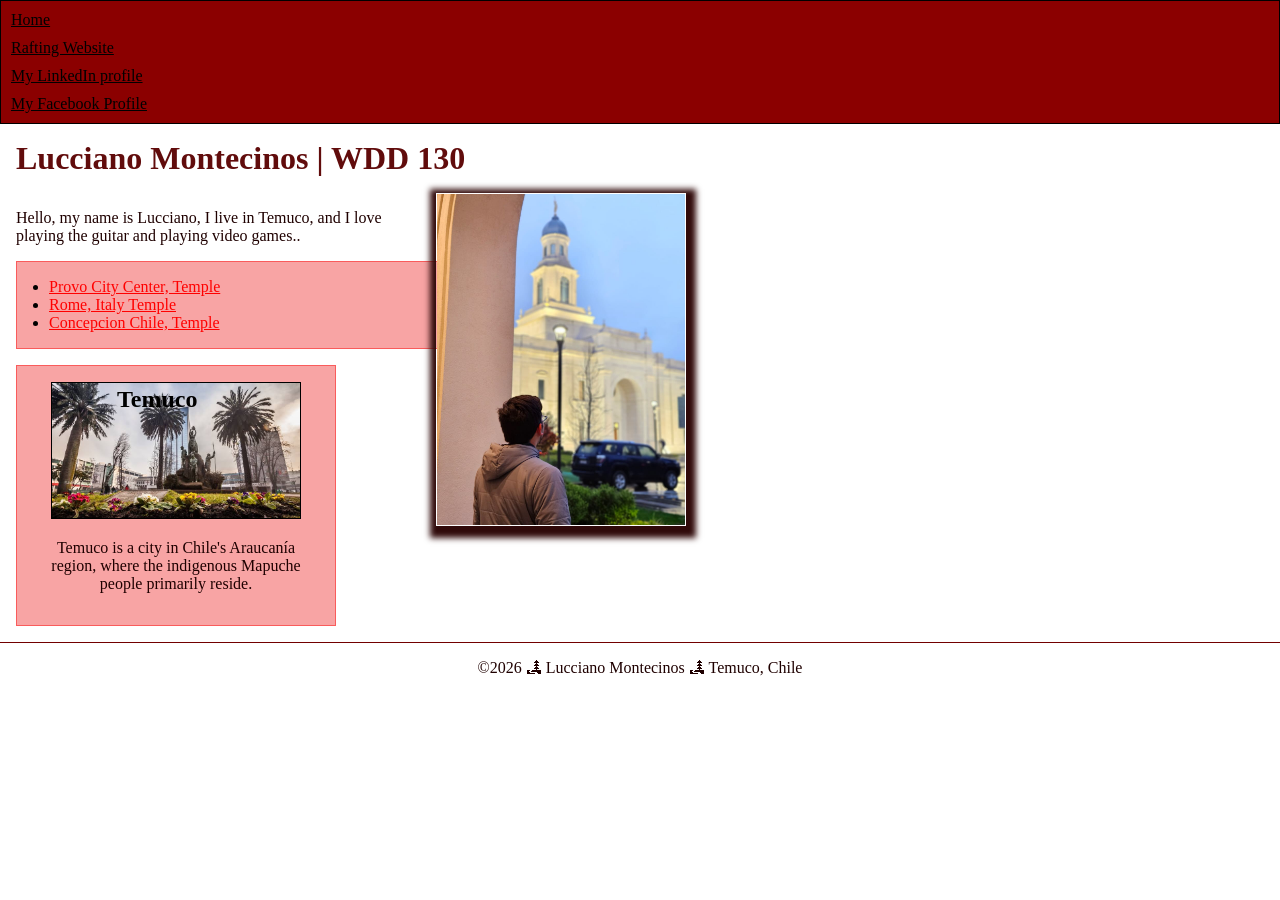
<file: index.html>
<!DOCTYPE html>
<html lang="en-US">

<head>
    <link rel="stylesheet" href="styles/styles.css">
    <meta charset="UTF-8">
    <meta name="viewport" content="width=device-width, initial-scale=1.0">
    <title>Lucciano Montecinos | WDD 130 </title>
    <meta name="description"
      content="Describe your home page here using keywords like your name, the course, the purpose of the page.">
    <meta name="author" content="Your name">
</head>

<body>
    <header>
        <nav>
            <a href="#  ">Home</a>
            <a href="wwr/">Rafting Website</a>
            <a href="https://www.linkedin.com/in/lucciano-montecinos-211493408/">My LinkedIn
                profile</a>
            <a href="https://www.facebook.com/lucciano.montecinos.olivares.2025">My Facebook
                Profile</a>
        </nav>
    </header>
    <main>
        <h1>Lucciano Montecinos | WDD 130</h1>

        <img src="images/profile.jpg" alt="This is me in the temple" width="200">
        <p>Hello, my name is Lucciano, I live in Temuco, and I love playing the guitar and playing
            video games..</p>
        <ul class="box indent">
            <li><a href="https://churchofjesuschristtemples.org/provo-city-center-temple/">Provo
                    City Center, Temple</a></li>
            <li><a href="https://churchofjesuschristtemples.org/rome-italy-temple/">Rome, Italy
                    Temple</a></li>
            <li><a href="https://churchofjesuschristtemples.org/concepcion-chile-temple/">Concepcion
                    Chile, Temple</a></li>
        </ul>
    </main>
    <aside class="box">
        <h2>Temuco </h2>
        <img src="images/temuco.jpg" alt="Temuco City">
        <p>Temuco is a city in Chile's Araucanía region, where the indigenous Mapuche people
            primarily reside.</p>
    </aside>
    <footer>
        <p>©2026 🏞 Lucciano Montecinos 🏞 Temuco, Chile</p>
    </footer>
</body>

</html>
</file>
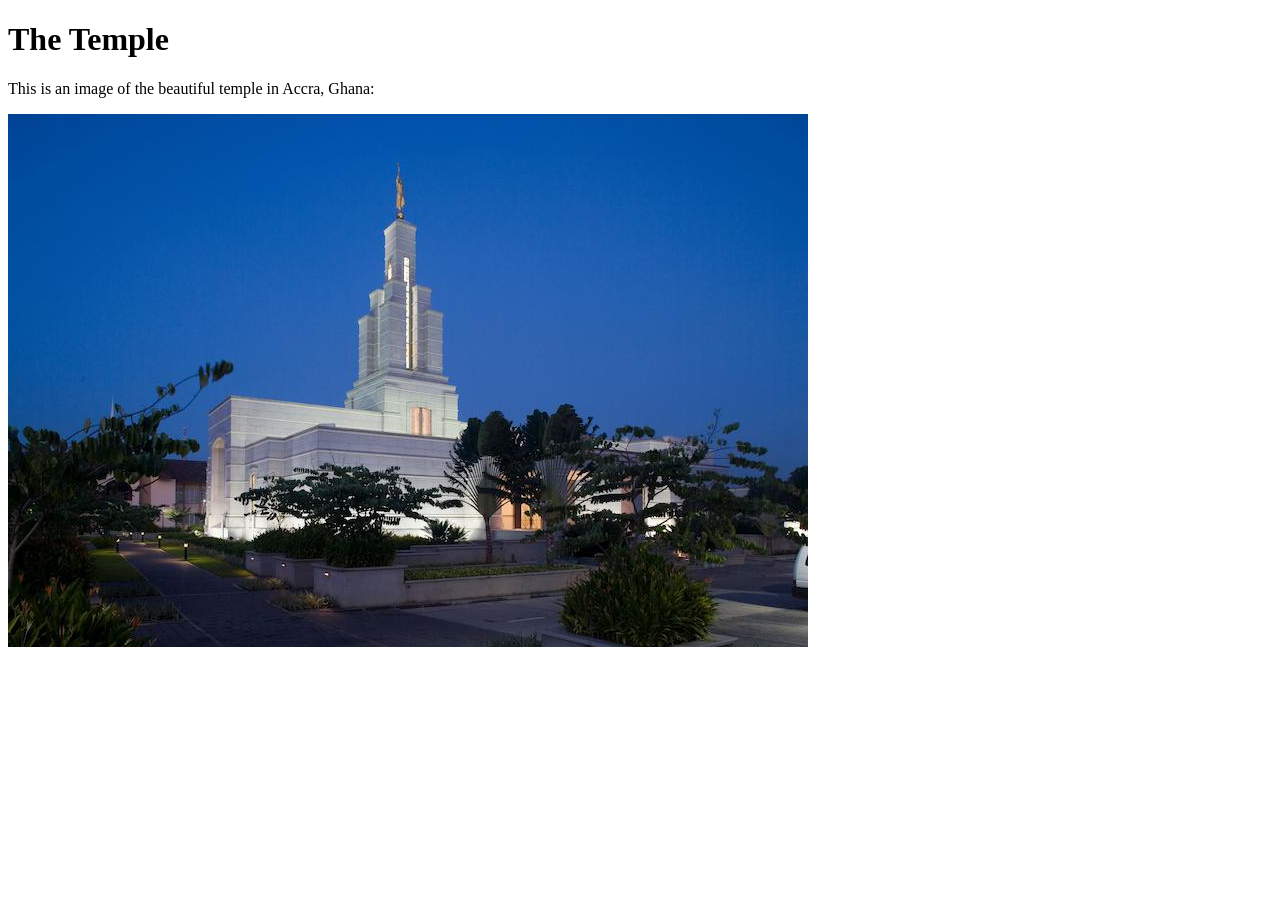
<file: week01/images-solution.html>
<!DOCTYPE html>
<html lang="en">
<head>
    <meta charset="UTF-8">
    <meta name="viewport" content="width=device-width, initial-scale=1.0">
    <title>Temple Image</title>
</head>
<body>
    <h1>The Temple</h1>
    <p>This is an image of the beautiful temple in Accra, Ghana:</p>
    <img src="images/temple-small.jpg" alt="The Accra Ghana Temple">
    
</body>
</html>
</file>
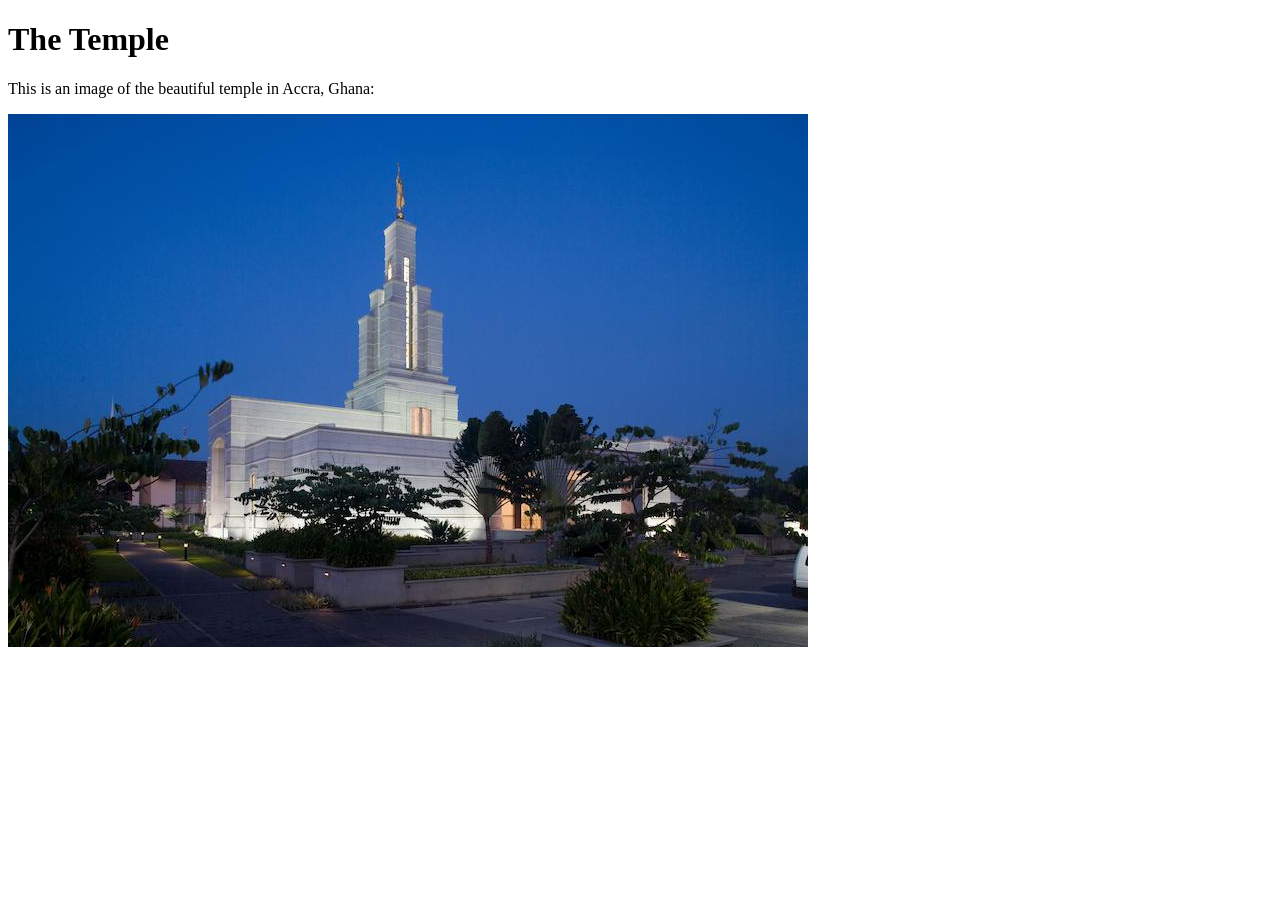
<file: week01/images.html>
<!DOCTYPE html>
<html lang="en">

<head>
    <meta charset="UTF-8">
    <meta name="viewport" content="width=device-width, initial-scale=1.0">
    <title>Temple Image</title>
</head>

<body>
    <h1>The Temple</h1>
    <p>This is an image of the beautiful temple in Accra, Ghana:</p>
    <img src="images/temple-small.jpg" alt="The Accra Ghana Temple">

</body>

</html>
</file>
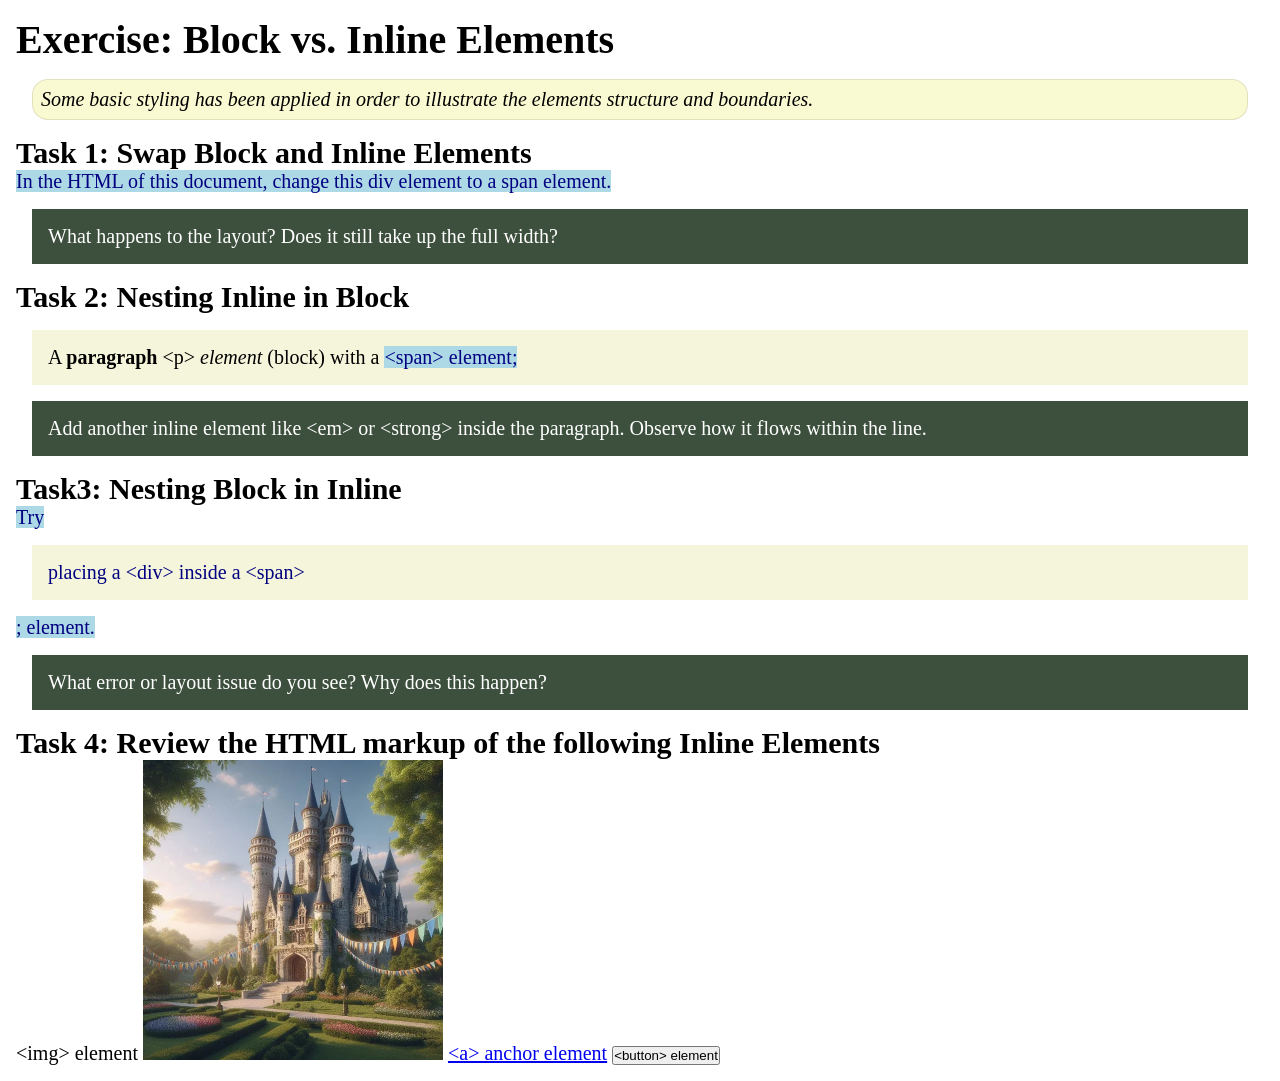
<file: week02/block-vs-inline.html>
<!DOCTYPE html>
<html lang="en">

<head>
    <meta charset="UTF-8">
    <meta name="viewport" content="width=device-width, initial-scale=1.0">
    <title>Exercise: Block vs. Inline Elements</title>
    <link rel="stylesheet" href="styles/block-vs-inline.css">
</head>

<body>
    <main>
        <h1>Exercise: Block vs. Inline Elements</h1>
        <p class="note">Some basic styling has been applied in order to illustrate the elements
            structure and
            boundaries.</p>

        <h2>Task 1: Swap Block and Inline Elements</h2>
        <span> In the HTML of this document, change this div element to a span element.</span>

        <p class="question">What happens to the layout? Does it still take up the full width?</p>

        <h2>Task 2: Nesting Inline in Block</h2>
        <p>A <strong>paragraph</strong> &lt;p&gt; <em> element</em> (block) with a
            <span>&lt;span&gt; element;</span>
        </p>
        <p class="question">Add another inline element like &lt;em&gt; or &lt;strong&gt; inside the
            paragraph. Observe
            how it flows within the line.</p>

        <h2>Task3: Nesting Block in Inline</h2>
        <span>Try <div> placing a &lt;div&gt; inside a &lt;span&gt</div>; element.</span>
        <p class="question">What error or layout issue do you see? Why does this happen?</p>


        <h2>Task 4: Review the HTML markup of the following Inline Elements</h2>
        &lt;img&gt; element
        <img src="images/castle.webp" alt="placeholder image (images are inline)" width="300"
          height="300">
        <a href="https://churchofjesuschrist.org">&lt;a&gt; anchor element</a>
        <button type="button">&lt;button&gt; element</button>
    </main>
</body>

</html>
</file>
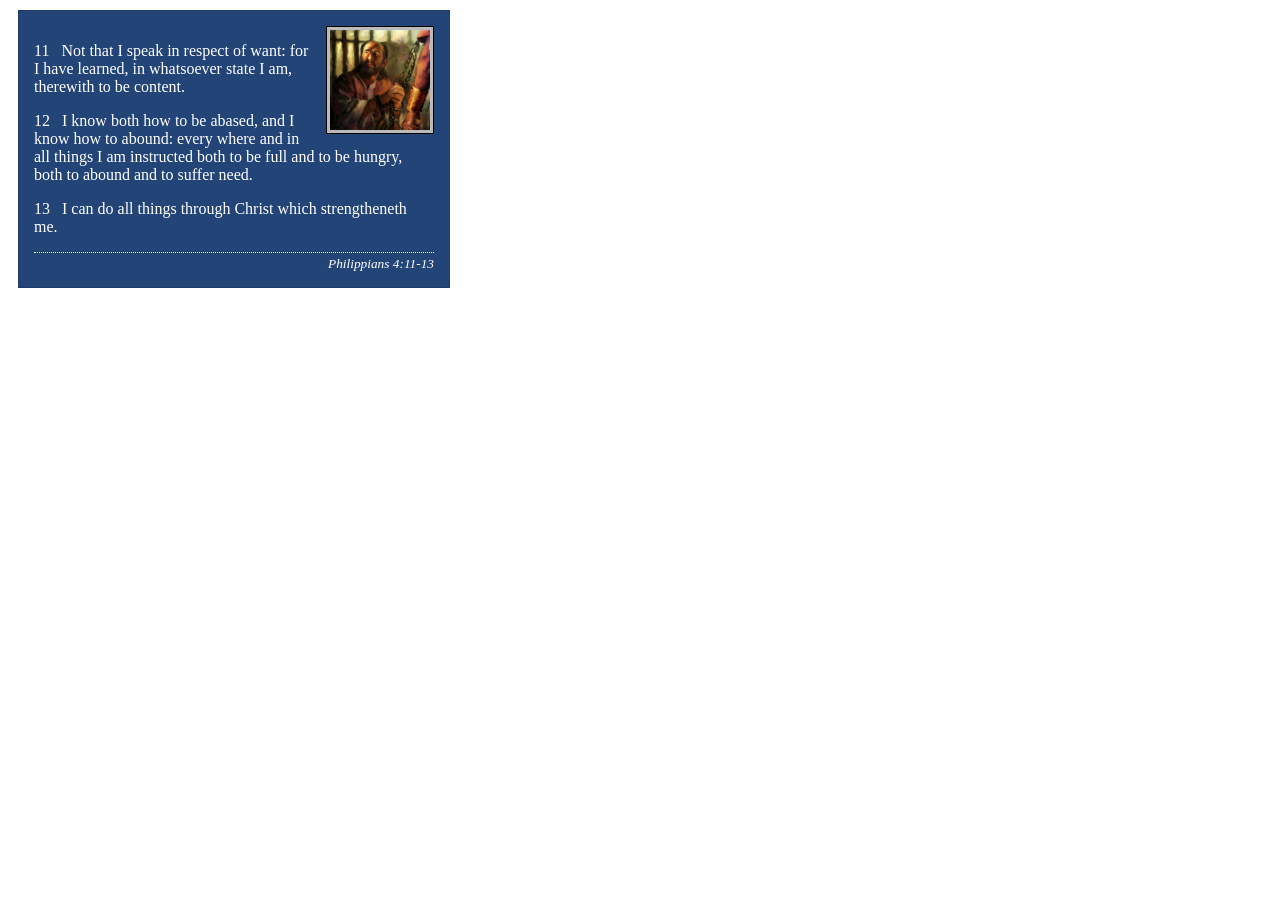
<file: week02/box-model-solution.html>
<!DOCTYPE html>
<html lang="en">
<head>
    <meta charset="UTF-8">
    <meta name="viewport" content="width=device-width, initial-scale=1.0">
    <title>Box Model Activity</title>
    <link rel="stylesheet" href="styles/box-model-solution.css">
</head>
<body>
    <main>
        <div class="callout">
            <img src="images/apostle-paul-imprisoned.webp" alt="Paul the Apostle - Imprisoned in Rome" width="200" height="200">
            <blockquote>
                <p>11 &nbsp; Not that I speak in respect of want: for I have learned, in whatsoever state I am, therewith to be content.</p>
                <p>12 &nbsp; I know both how to be abased, and I know how to abound: every where and in all things I am instructed both to be full and to be hungry, both to abound and to suffer need.</p>
                <p>13 &nbsp; I can do all things through Christ which strengtheneth me.</p>
            </blockquote>
            <cite>Philippians 4:11-13</cite>
        </div>
    </main>
</body>
</html>
</file>
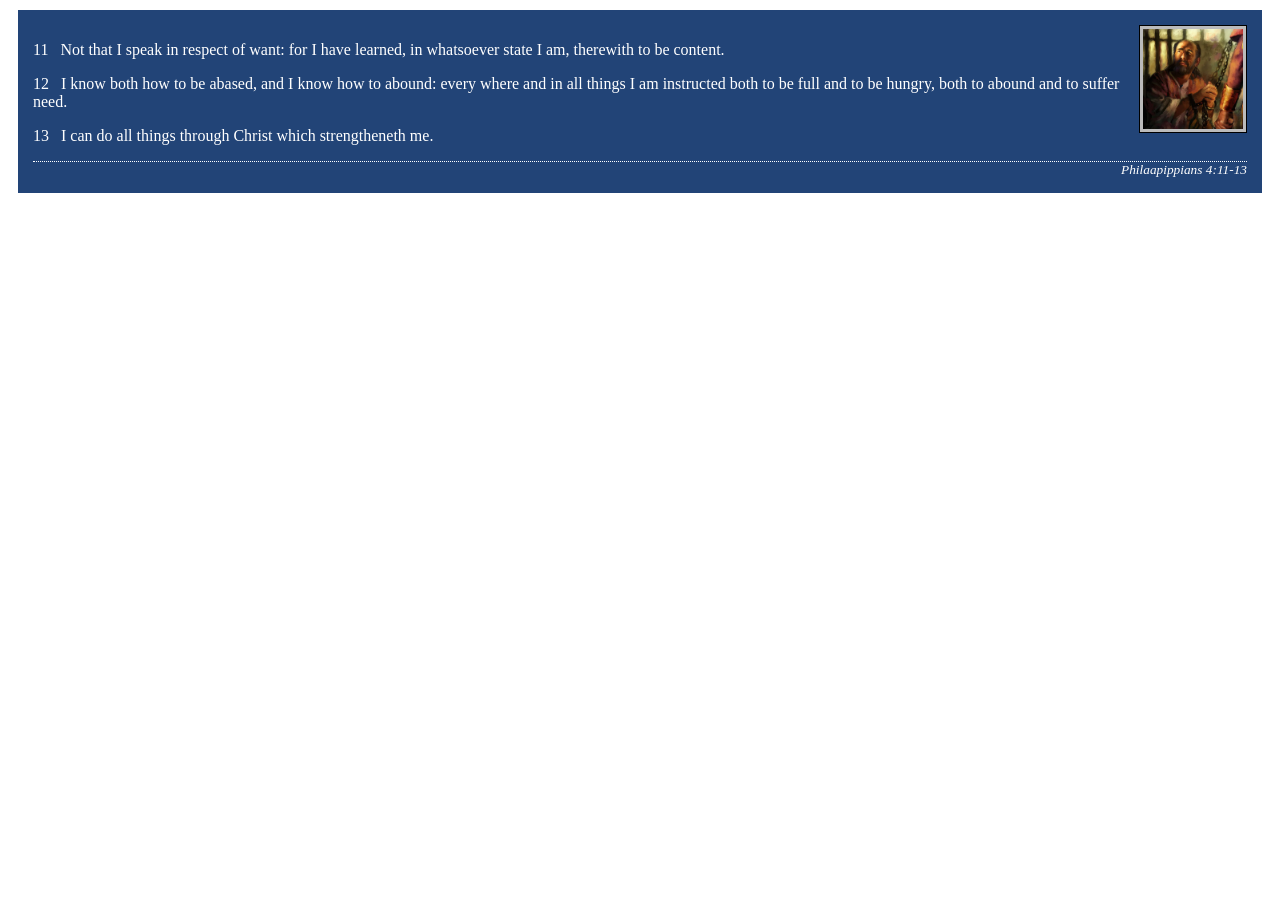
<file: week02/box-model.html>
<!DOCTYPE html>
<html lang="en">

<head>
    <link rel="stylesheet" href="styles/box-model.css">
    <meta charset="UTF-8">
    <meta name="viewport" content="width=device-width, initial-scale=1.0">
    <title>Box Model Activity</title>

</head>

<body>
    <main>
        <div class="callout">
            <img src="images/apostle-paul-imprisoned.webp"
              alt="Paul the Apostle - Imprisoned in Rome" width="200" height="200">
            <blockquote>
                <p>11 &nbsp; Not that I speak in respect of want: for I have learned, in whatsoever
                    state I am, therewith to be content.</p>
                <p>12 &nbsp; I know both how to be abased, and I know how to abound: every where and
                    in all things I am instructed both to be full and to be hungry, both to abound
                    and to suffer need.</p>
                <p>13 &nbsp; I can do all things through Christ which strengtheneth me.</p>
            </blockquote>
            <cite>Philaapippians 4:11-13</cite>
        </div>
    </main>
</body>

</html>
</file>
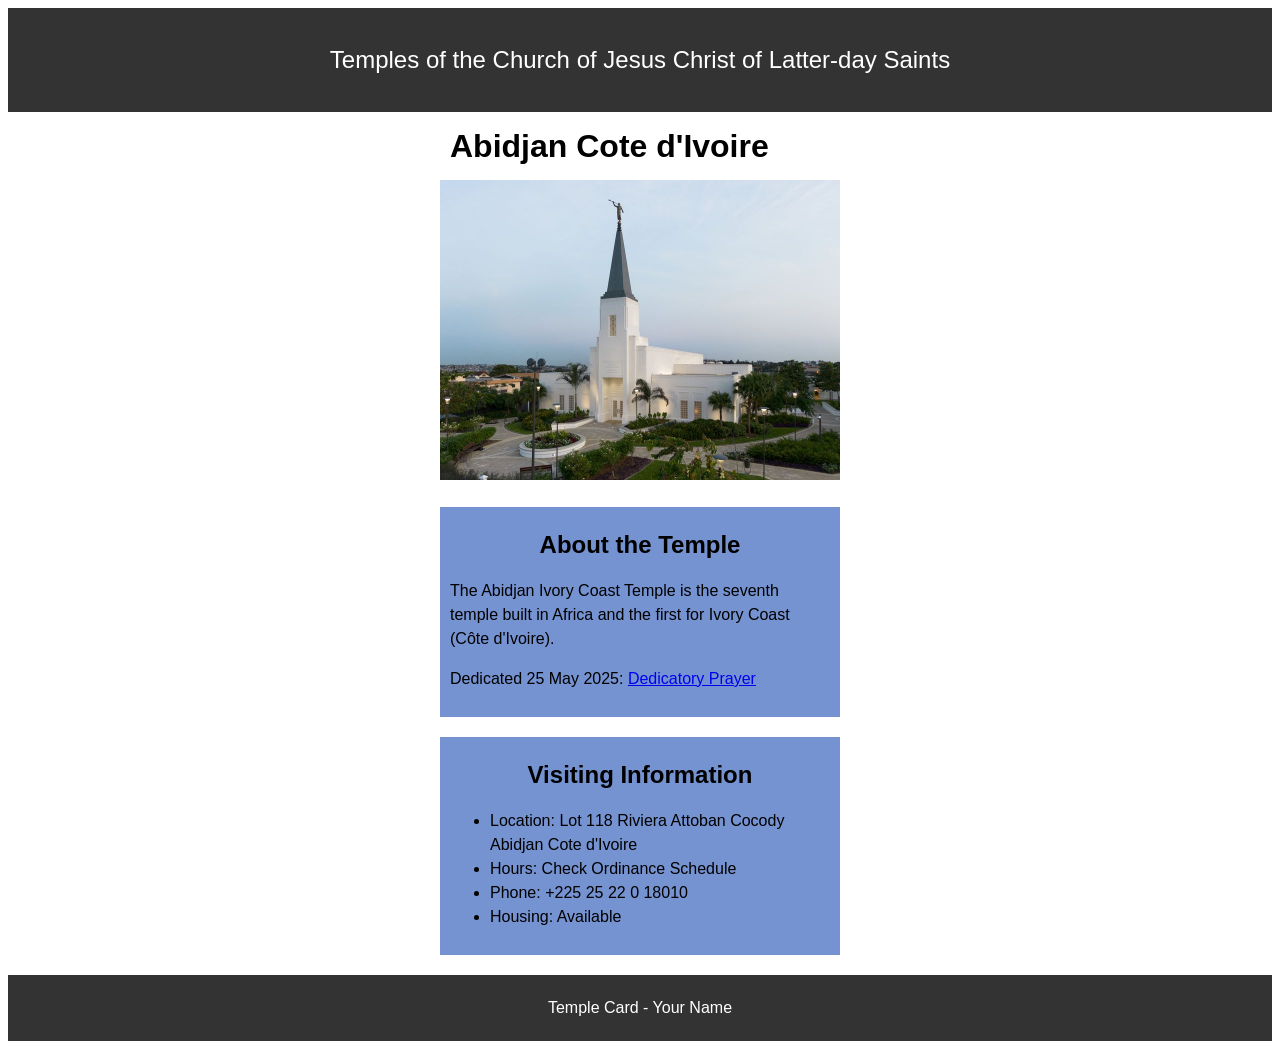
<file: week02/temple.html>
<!DOCTYPE html>
<html lang="en">

<head>
    <link rel="stylesheet" href="styles/temple.css">
    <meta charset="UTF-8">
    <meta name="viewport" content="width=device-width, initial-scale=1.0">
    <title>Temple Card - Abidjan Cote d'Ivoire</title>


<body>
    <header>
        <p>Temples of the Church of Jesus Christ of Latter-day Saints</p>
    </header>
    <main>
        <h1>Abidjan Cote d'Ivoire</h1>
        <picture>
            <img src="images/abidjan-ivory-coast.jpeg" alt="Abidjan Cote d'Ivoire Temple">
        </picture>
        <section>
            <h2>About the Temple</h2>
            <p>The Abidjan Ivory Coast Temple is the seventh temple built in Africa and the first
                for Ivory Coast (Côte
                d'Ivoire).</p>
            <p>Dedicated 25 May 2025: <a
                  href="https://www.churchofjesuschrist.org/temples/dedicatory-prayer/abidjan-ivory-coast-temple/2025-05-25?lang=eng"
                  target="_blank" rel="noopener noreferrer">Dedicatory Prayer</a></p>
        </section>
        <section>
            <h2>Visiting Information</h2>
            <ul>
                <li>Location: Lot 118 Riviera Attoban Cocody Abidjan Cote d'Ivoire</li>
                <li>Hours: Check Ordinance Schedule</li>
                <li>Phone: +225 25 22 0 18010</li>
                <li>Housing: Available</li>
            </ul>
        </section>
    </main>
    <footer>
        <p>Temple Card - Your Name</p>
    </footer>
</body>

</html>
</file>
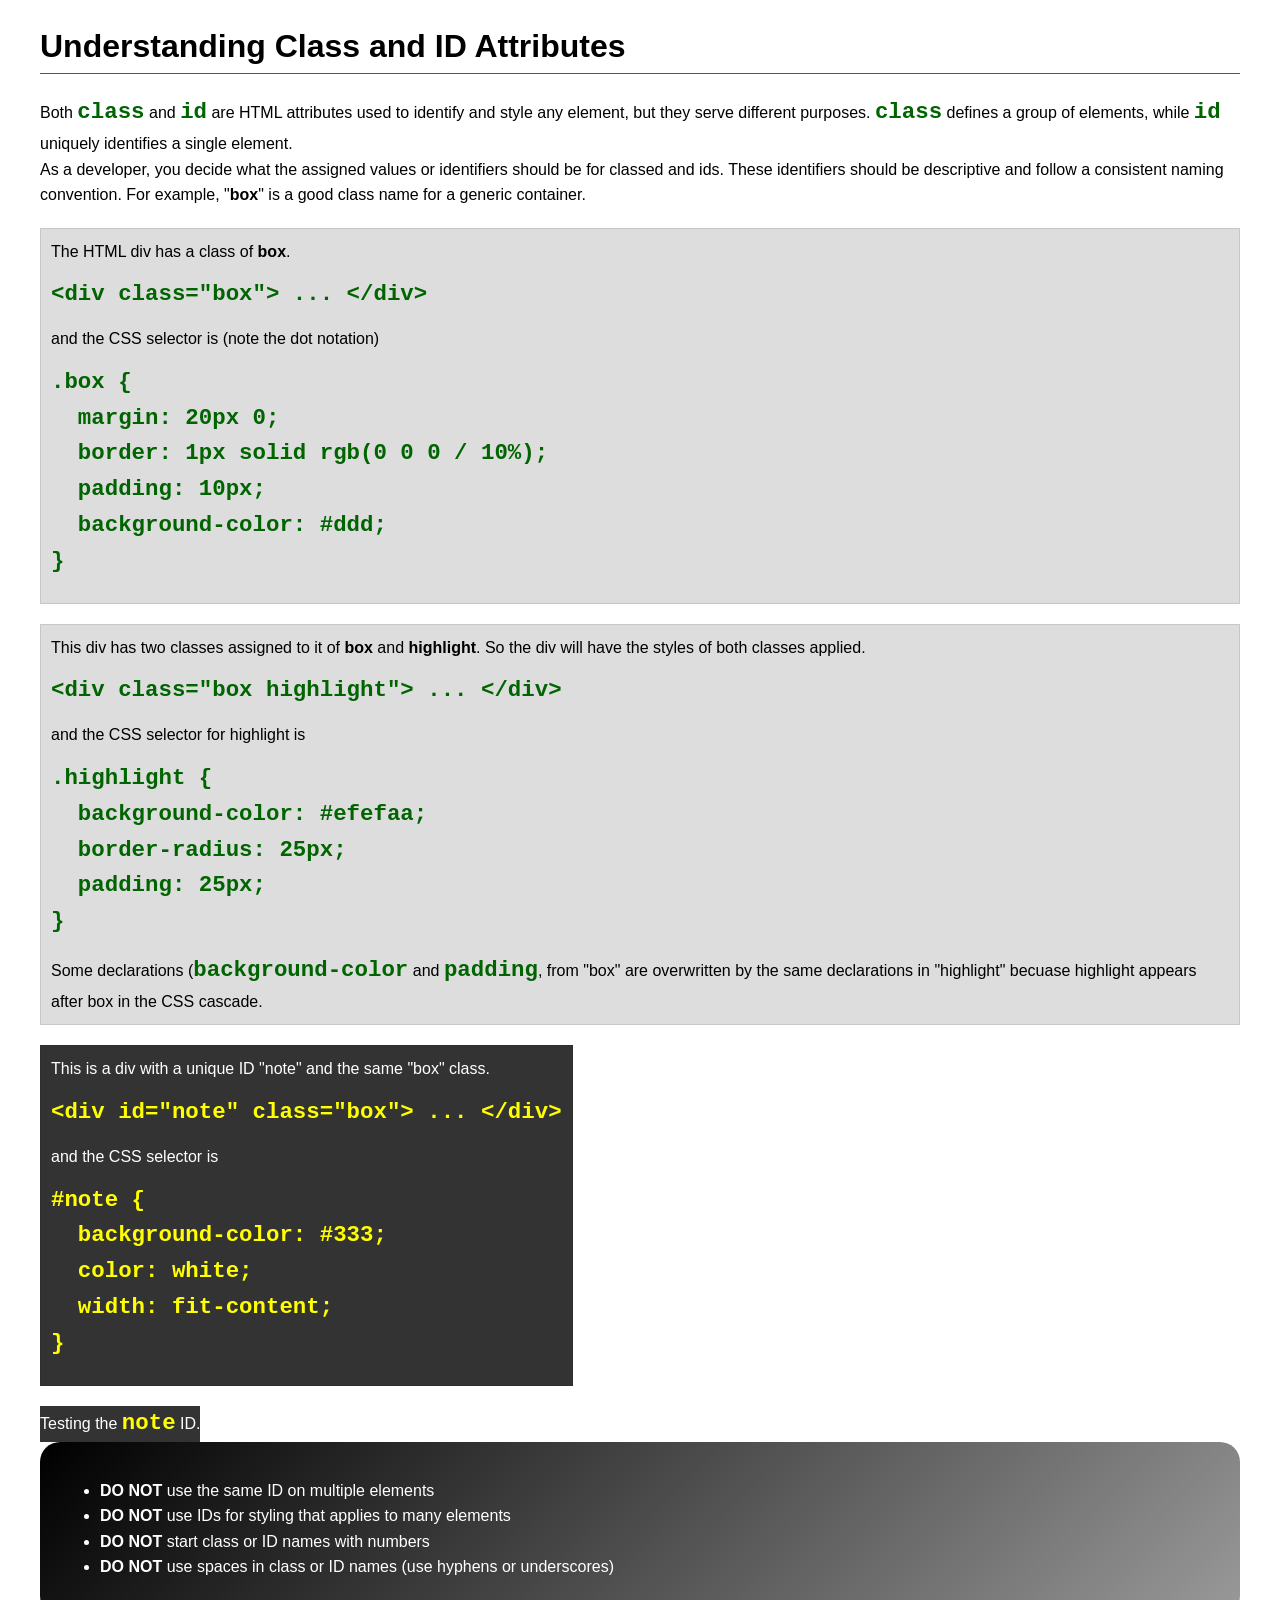
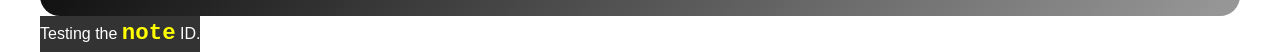
<file: week03/class-and-id.html>
<!DOCTYPE html>
<html lang="en">

<head>
    <meta charset="UTF-8">
    <meta name="viewport" content="width=device-width, initial-scale=1.0">
    <title>Class vs ID Attributes</title>
    <link rel="stylesheet" href="styles/class-and-id.css">
</head>

<body>
    <h1>Understanding Class and ID Attributes</h1>
    <p>Both <code>class</code> and <code>id</code> are HTML attributes used to identify and style
        any element, but they
        serve different purposes. <code>class</code> defines a group of elements, while
        <code>id</code> uniquely
        identifies a single element.
    </p>
    <p>As a developer, you decide what the assigned values or identifiers should be for classed and
        ids. These
        identifiers should be
        descriptive and follow a consistent naming convention. For example, "<strong>box</strong>"
        is a good class name
        for a generic container.</p>
    <div class="box">
        <p>The HTML div has a class of <strong>box</strong>.</p>
        <pre><code class="html">&lt;div class="box"&gt; ... &lt;/div&gt;</code></pre>
        and the CSS selector is (note the dot notation)
        <pre><code class="css">.box {
  margin: 20px 0;
  border: 1px solid rgb(0 0 0 / 10%);
  padding: 10px;
  background-color: #ddd; 
}</code></pre>
    </div>

    <div class="box">
        <p>This div has two classes assigned to it of <strong>box</strong> and
            <strong>highlight</strong>. So the div
            will have the styles of both classes applied.
        </p>
        <pre><code class="html">&lt;div class="box highlight"&gt; ... &lt;/div&gt;</code></pre>
        and the CSS selector for highlight is
        <pre><code class="css">.highlight {
  background-color: #efefaa;
  border-radius: 25px;
  padding: 25px;
}</code></pre>
        <p>Some declarations (<code>background-color</code> and <code>padding</code>, from "box" are
            overwritten by the same declarations in "highlight" becuase highlight appears after box
            in the CSS cascade.</p>
    </div>

    <div id="note" class="box">
        <p>This is a div with a unique ID "note" and the same "box" class.</p>
        <pre><code class="html">&lt;div id="note" class="box"&gt; ... &lt;/div&gt;</code></pre>
        and the CSS selector is
        <pre><code class="css">#note {
  background-color: #333;
  color: white;
  width: fit-content;
}</code></pre>
    </div>

    <div id="note">
        <p>Testing the <code>note</code> ID.</p>
    </div>

    <section id="best-practice">
        <ul>
            <li><strong>DO NOT</strong> use the same ID on multiple elements</li>
            <li><strong>DO NOT</strong> use IDs for styling that applies to many elements</li>
            <li><strong>DO NOT</strong> start class or ID names with numbers</li>
            <li><strong>DO NOT</strong> use spaces in class or ID names (use hyphens or underscores)
            </li>
        </ul>
    </section>
    <div id="note">
        <p>Testing the <code>note</code> ID.</p>
    </div>


</body>

</html>
</file>
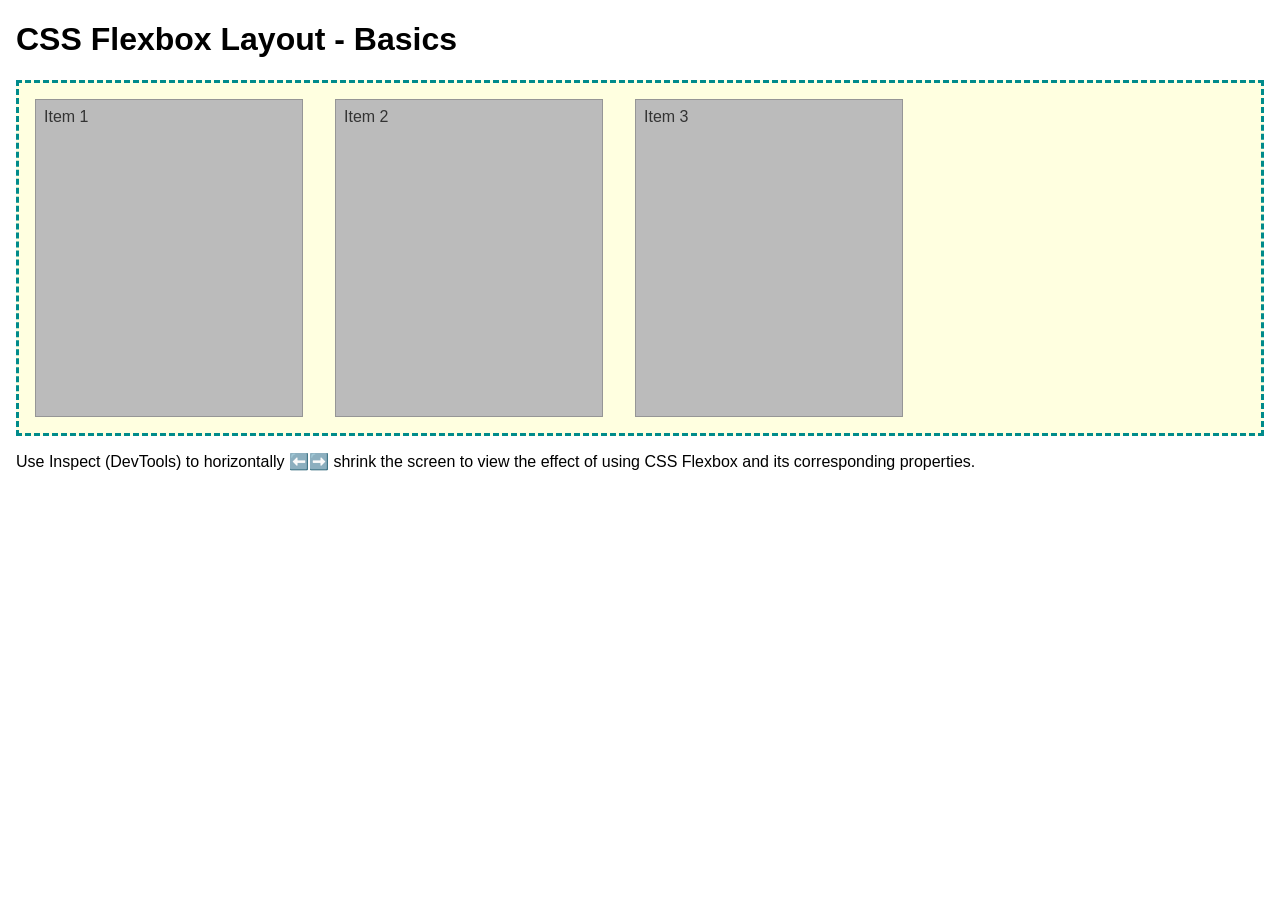
<file: week04/flexbox-layout.html>
<!DOCTYPE html>
<html lang="en">
<head>
    <meta charset="UTF-8">
    <meta name="viewport" content="width=device-width, initial-scale=1.0">
    <title>CSS Flexbox Layout - Basics</title>
    <link rel="stylesheet" href="styles/flexbox.css">
</head>
<body>
    <main>
        <h1>CSS Flexbox Layout - Basics</h1>
        <div class="flex-container">
            <div class="flex-item item1">Item 1</div>
            <div class="flex-item item2">Item 2</div>
            <div class="flex-item item3">Item 3</div>
        </div>
        <p>Use Inspect (DevTools) to horizontally ⬅️➡️ shrink the screen to view the effect of using CSS Flexbox and its corresponding properties.</p>
    </main>
</body>
</html>
</file>
<file: styles/styles.css>
:root {
    --color: rgb(0, 0, 0);
}

body {
    font-size: 16px;
    font-family: Playfair Display;
}

nav {
    display: block;
    background-color: darkred;
    padding: 5px;
    border: 1px solid var(--color);
}

nav a {
    color: var(--color);
    padding: 5px;
    display: block;

}

img {
    border: 1px solid var(--color);
    background-repeat: repeat-x;
}

h1 {
    color: #610c0c;
    padding: 1rem;
}

a {
    color: rgb(255, 0, 0)
}

p {
    margin: 1rem;
    padding: 0;
    color: #1f0000;
}

main {
    max-width: fit-content;
}

main img {
    width: 250px;
    height: auto;
    border: var(--color);
    padding: 1px;
    box-shadow: 2px 4px 6px 8px #300a0a;
    float: right;
    margin: 0rem 0rem 1rem 1rem;

}

aside img {
    width: 250px;
    height: auto;

}

aside {
    width: 20rem;
    margin: 1rem;
    border: 1px solid rgb(88, 87, 87);
    padding: 1rem;
    background-color: rgba(163, 38, 26, 0.884);
    color: #310101;
    text-align: center;
    position: relative
}

footer {
    margin-top: 5px;
    border-top: 1px solid #720000;
    text-align: center;
}

* {
    margin: 0;
    padding: 0;
    box-sizing: border-box;
}

aside h2 {
    position: absolute;
    top: 20px;
    left: 100px;

}

/* Class Selectors */

.box {
    margin: 1rem;
    border: 1px solid rgba(247, 0, 0, 0.438);
    padding: 1rem;
    background-color: #f1525285;
    color: var(--color);
}

.indent {
    padding-left: 2rem;
}
</file>
<file: week02/styles/block-vs-inline.css>
* {
    margin: 0;
    padding: 0;
}

body {
    font-size: 20px;
    margin: 1rem;
}

p,
div {
    background-color: beige;
    margin: 1rem;
    padding: 1rem;
}

span {
    color: navy;
    background-color: lightblue;
}

code {
    margin: 0;
    padding: 0;
    color: green;
    font-size: 1.2rem;
}

.note {
    font-style: italic;
    background-color: lightgoldenrodyellow;
    border-radius: 1rem;
    border: 1px solid rgb(0 0 0 / 10%);
    margin: 1rem;
    padding: .5rem;
}

.question {
    background-color: #3d503d;
    color: #fff;
}
</file>
<file: week02/styles/box-model-solution.css>
.callout {
    max-width: 400px;
    margin: 10px;
    border: 1px solid rgba(0, 0, 0, .1);
    padding: 15px;
    background-color: #247;
    color: #fff;
}

.callout img {
    float: right;
    margin: 0 0 10px 15px;
    border: 1px solid #000;
    padding: 3px;
    background-color: #bbb;
    width: 100px;
    height: auto;

}

blockquote {
    margin: 0;
}

cite {
    display: block;
    border-top: 1px dotted #fff;
    padding-top: 3px;
    text-align: right;
    font-size: smaller;
}
</file>
<file: week02/styles/box-model.css>
.callout {
    max-width: 400;
    margin: 10px;
    padding: 15px;
    border: 1px solid rgb(0, 0, 0/0.1);
    background-color: #247;
    color: white
}

.callout img {
    float: right;
    margin: 0 0 10px 15px;
    border: 1px solid black;
    padding: 3px;
    background-color: #bbb;
    width: 100px;
    height: auto;
}

blockquote {
    margin: 0px;

}

cite {
    display: block;
    border-top: 1px dotted #fff;
    text-align: right;
    font-size: smaller;

}
</file>
<file: week02/styles/temple.css>
body {
    font-family: Arial, Helvetica, sans-serif;
    line-height: 1.5;
}

header {
    background-color: #333;
    color: white;
    padding: 10px;
    text-align: center;
    font-size: 1.5rem;
}

img {
    width: 100%;
    text-align: center;
}

main {
    width: 400px;
    margin: 0 auto;
}

section {
    margin: 20px 0;
    border: 1px solid rgb(0, 0, 0/10%);
    padding: 10px;
    background-color: #0036aa8a;
}

h1 {
    margin: 10px;
}

h2 {
    margin: 10px;
    text-align: center;
}

footer {
    background-color: #333;
    color: white;
    padding: 5px;
    text-align: center;
}
</file>
<file: week03/styles/class-and-id.css>
body {
    font-family: Arial, sans-serif;
    line-height: 1.6;
    margin: 0;
    padding: 0 40px;
}

h1 {
    border-bottom: 1px solid rgb(0 110 182);
    padding-bottom: 0;
}



p {
    margin: 0;
}

code {
    color: darkgreen;
    font-weight: 700;
    font-size: 1.4rem;
}

/* Class examples - can be reused */

.box {
    margin: 20px 0;
    border: 1px solid rgb(0 0 0 / 10%);
    padding: 10px;
    background-color: #ddd; /* this is shorthand for #dddddd */
}

.highlight {
    background-color: #efefaa;
    border-radius: 25px;
    padding: 25px;
}

/* ID examples - should be unique */

#note {
    background-color: #333;
    color: white;
    width: fit-content;
}

#note code {
    color: yellow;
}

#best-practice {
    background: linear-gradient(135deg, #000 0%, #999 100%);
    color: white;
    border-radius: 20px;
    padding: 20px
}
</file>
<file: week04/styles/flexbox.css>
body {
    font-family: Helvetica, Arial, sans-serif;
    margin: 1rem;
}

.flex-container {
    border: 3px dashed darkcyan;
    background-color: lightyellow;
    display: flex;
    flex-wrap: wrap;
}

.flex-item {
    width: 250px;
    margin: 1rem;
    border: 1px solid rgb(0 0 0 / 20%);
    padding: 0.5rem;
    background-color: #bbb;
    color: #333;
}

.item1 {
    min-height: 100px;
}

.item2 {
    min-height: 200px;
}

.item3 {
    min-height: 300px;
}
</file>
